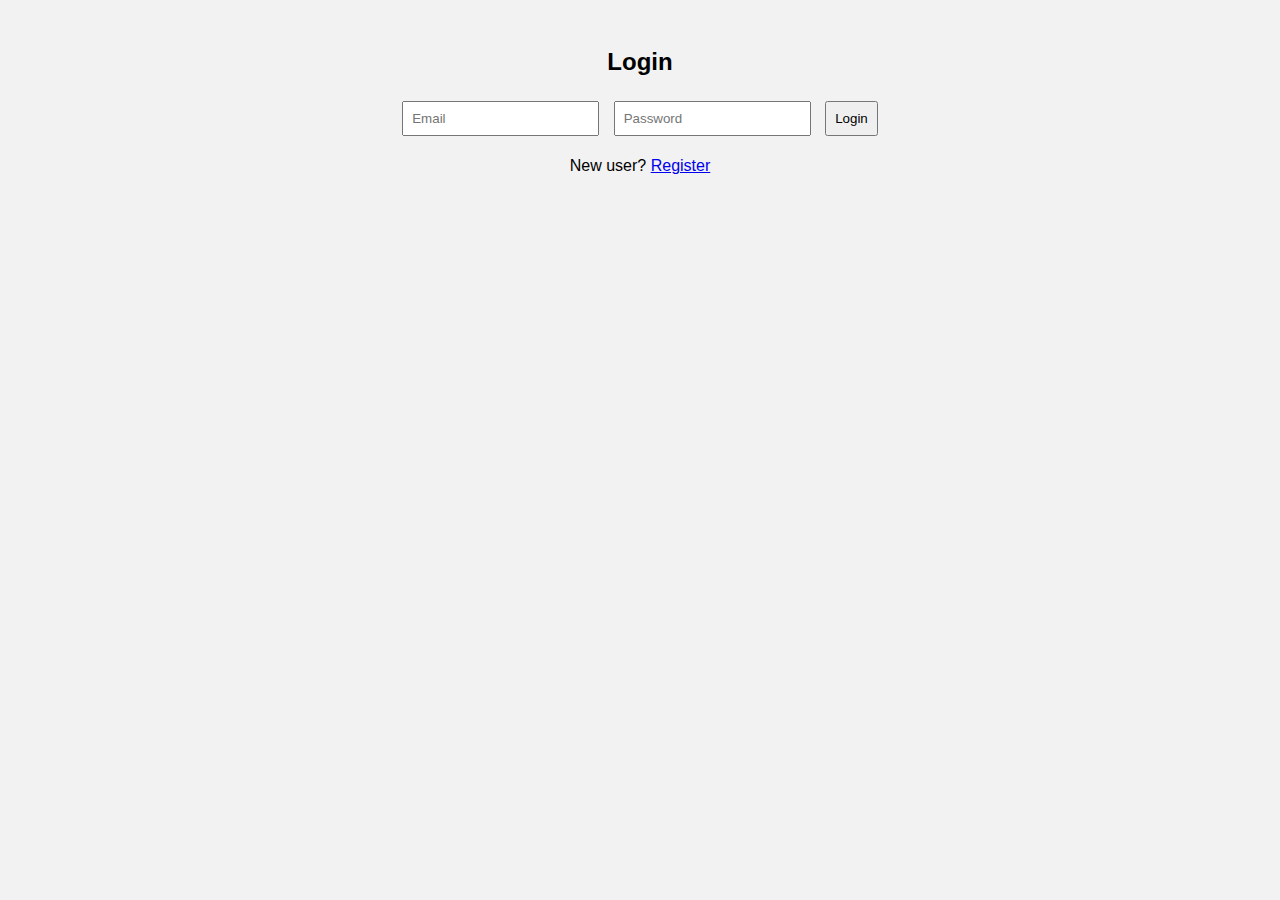
<file: index.html>
<!DOCTYPE html>
<html>
<head>
  <title>Login</title>
  <link rel="stylesheet" href="css/style.css">
</head>
<body>

<h2>Login</h2>

<input type="email" id="email" placeholder="Email">
<input type="password" id="password" placeholder="Password">
<button onclick="login()">Login</button>

<p>New user? <a href="register.html">Register</a></p>

<script src="js/auth.js"></script>
</body>
</html>
</file>
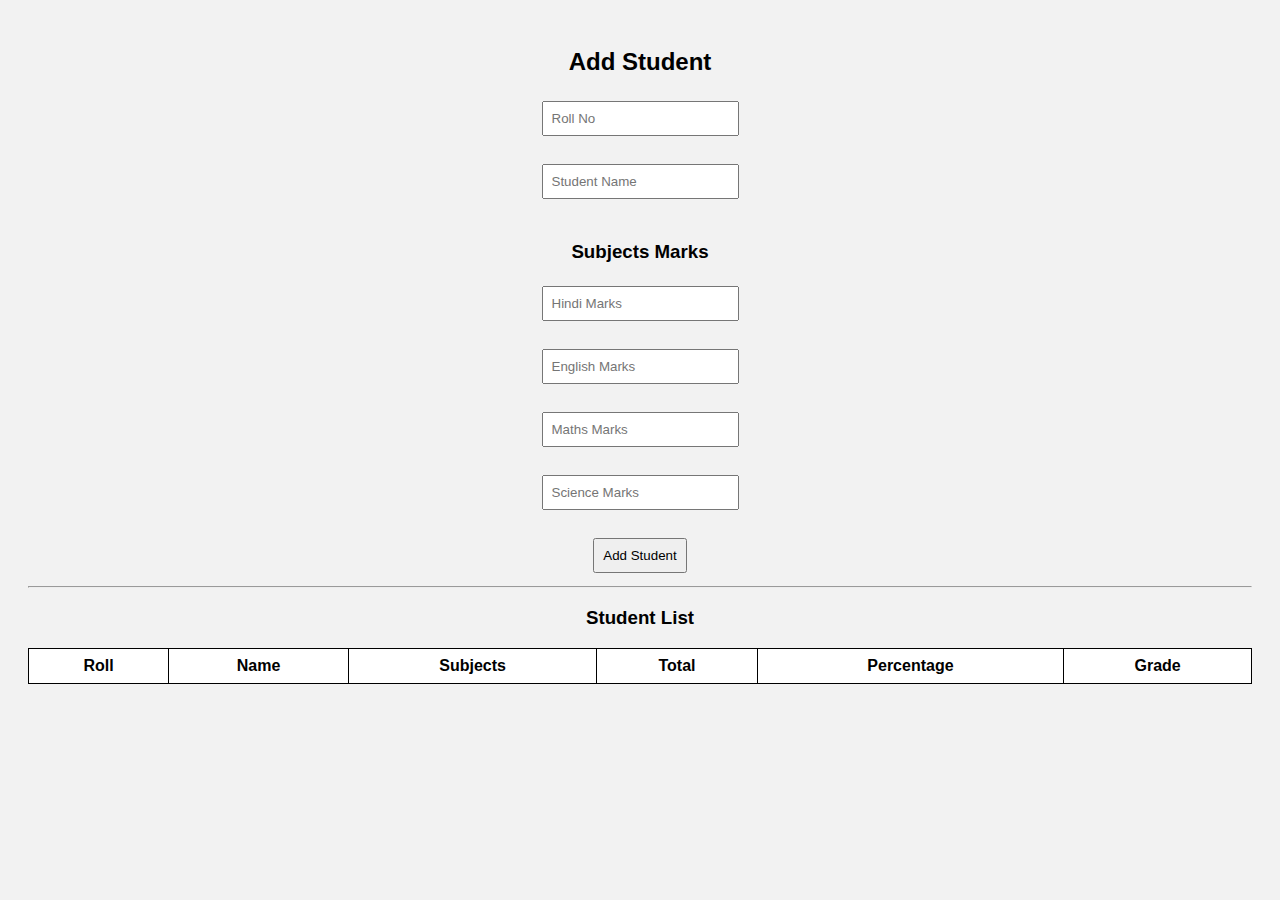
<file: add-student.html>
<!DOCTYPE html>
<html>
<head>
  <title>Add Student</title>
  <link rel="stylesheet" href="css/style.css">
</head>
<body>

<h2>Add Student</h2>

<input id="roll" placeholder="Roll No"><br><br>
<input id="name" placeholder="Student Name"><br><br>

<h3>Subjects Marks</h3>
<input type="number" id="hindi" placeholder="Hindi Marks"><br><br>
<input type="number" id="english" placeholder="English Marks"><br><br>
<input type="number" id="maths" placeholder="Maths Marks"><br><br>
<input type="number" id="science" placeholder="Science Marks"><br><br>

<button onclick="addStudent()">Add Student</button>

<hr>

<h3>Student List</h3>
<table border="1" width="100%">
  <thead>
    <tr>
      <th>Roll</th>
      <th>Name</th>
      <th>Subjects</th>
      <th>Total</th>
      <th>Percentage</th>
      <th>Grade</th>
    </tr>
  </thead>
  <tbody id="tableBody"></tbody>
</table>

<script src="js/students.js"></script>
</body>
</html>
</file>
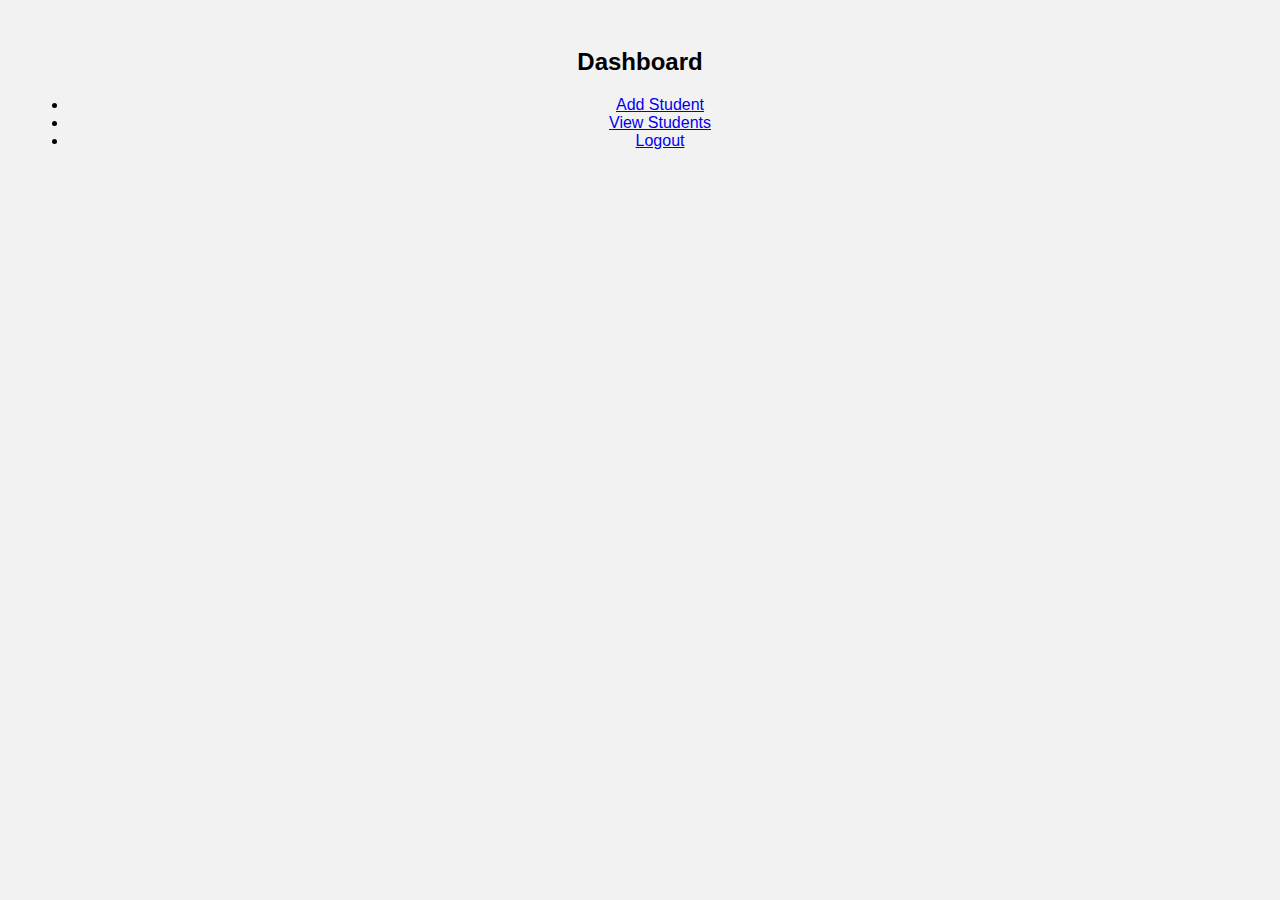
<file: dashboard.html>
<!DOCTYPE html>
<html>
<head>
<title>Dashboard</title>
<link rel="stylesheet" href="css/style.css">
</head>
<body>

<h2>Dashboard</h2>

<ul>
  <li><a href="add-student.html">Add Student</a></li>
  <li><a href="view-students.html">View Students</a></li>
  <li><a href="index.html" onclick="logout()">Logout</a></li>
</ul>

<script src="js/auth.js"></script>
</body>
</html>
</file>
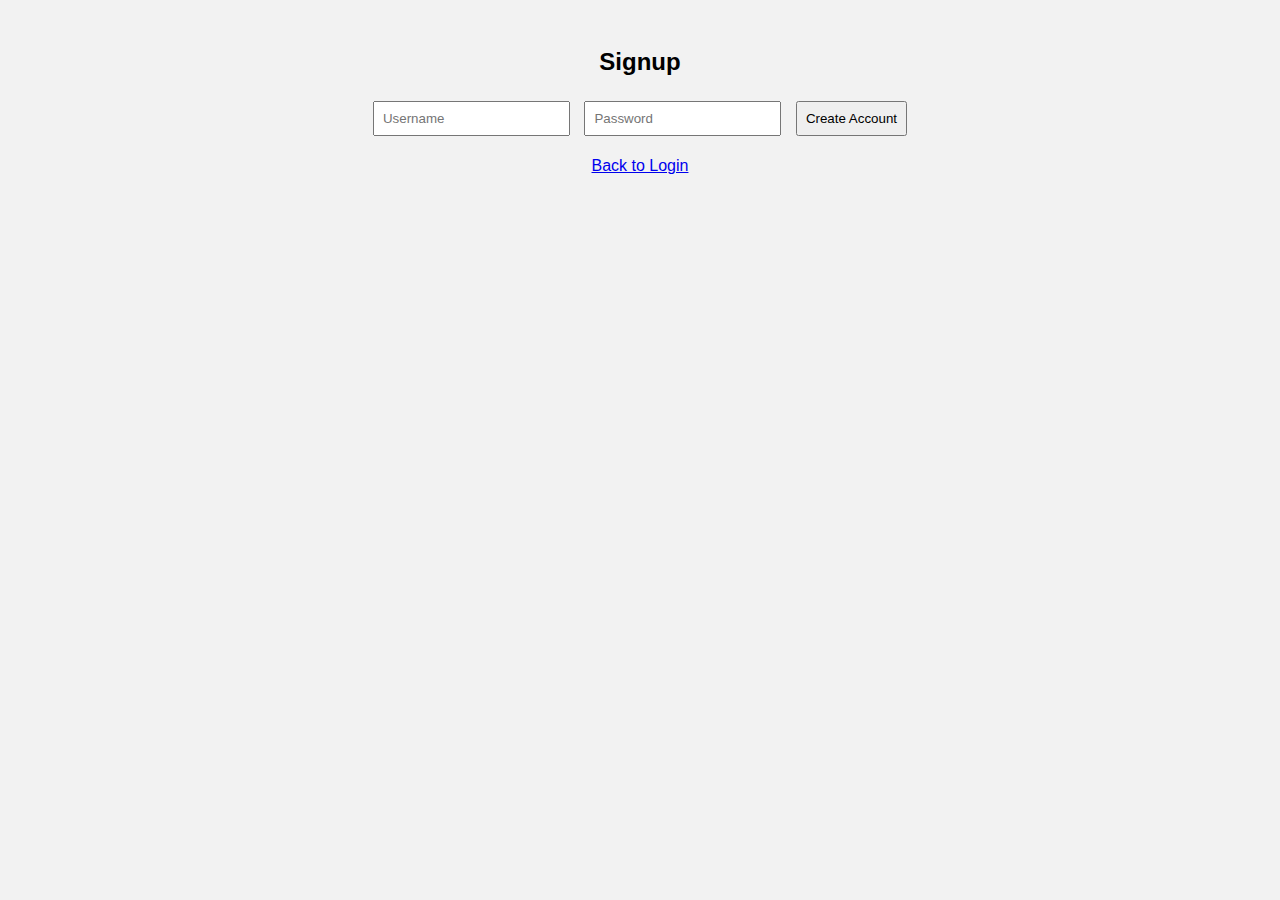
<file: signup.html>
<!DOCTYPE html>
<html>
<head>
<title>Signup</title>
<link rel="stylesheet" href="css/style.css">
</head>
<body>

<h2>Signup</h2>

<input id="signupUser" placeholder="Username">
<input id="signupPass" type="password" placeholder="Password">
<button onclick="signup()">Create Account</button>

<p><a href="index.html">Back to Login</a></p>

<script src="js/auth.js"></script>
</body>
</html>
</file>
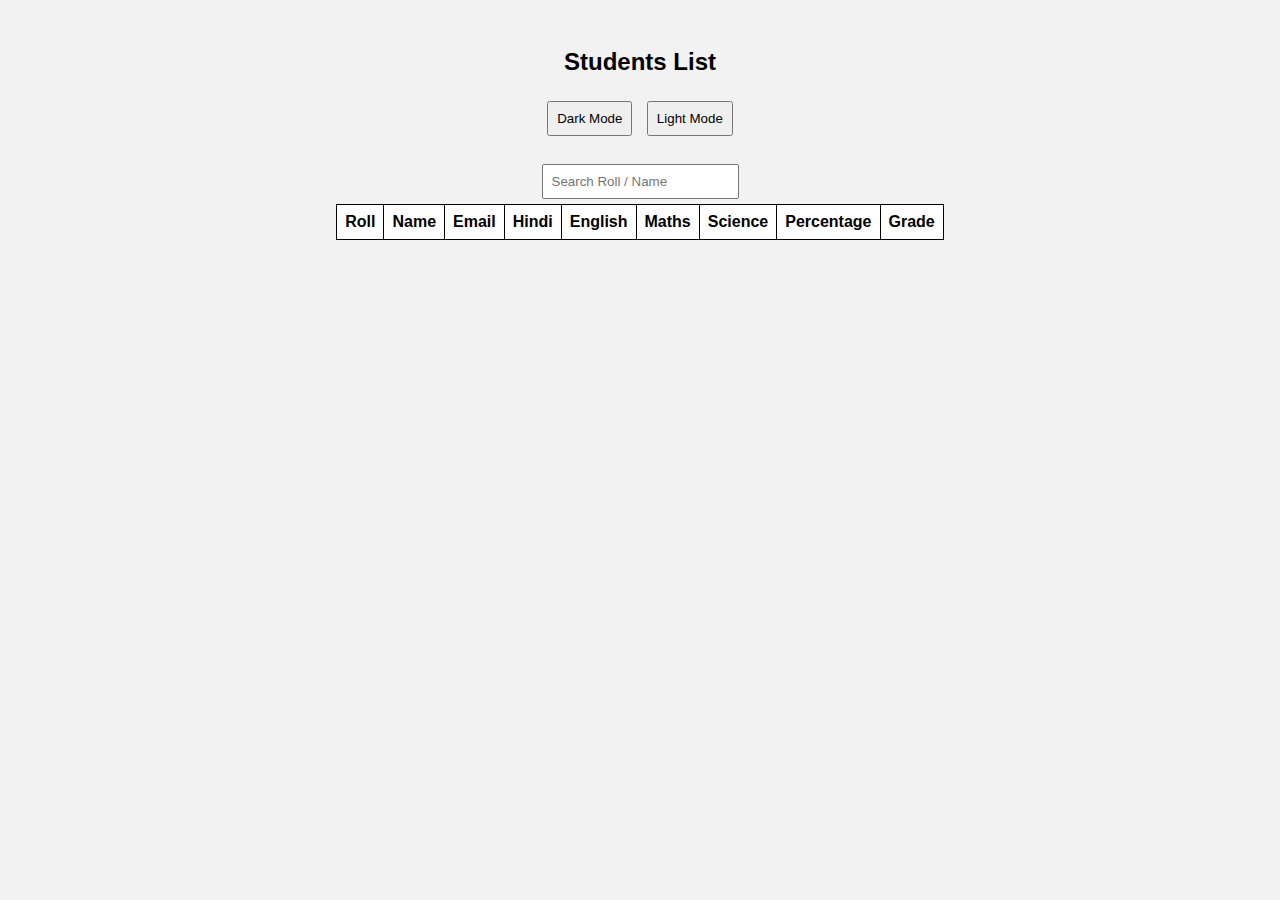
<file: view-students.html>
<!DOCTYPE html>
<html>
<head>
  <title>View Students</title>
  <link rel="stylesheet" href="css/style.css">
</head>
<body>

<h2>Students List</h2>

<!-- Theme buttons -->
<button onclick="setDark()"> Dark Mode</button>
<button onclick="setLight()"> Light Mode</button>

<br><br>

<input id="search" placeholder="Search Roll / Name" onkeyup="searchStudent()">

<table border="1">
  <thead>
    <tr>
      <th>Roll</th>
      <th>Name</th>
      <th>Email</th>
      <th>Hindi</th>
      <th>English</th>
      <th>Maths</th>
      <th>Science</th>
      <th>Percentage</th>
      <th>Grade</th>
    </tr>
  </thead>
  <tbody id="tableBody"></tbody>
</table>

<script src="js/students.js"></script>
<script src="js/theme.js"></script>
</body>
</html>
</file>
<file: css/style.css>
body {
  font-family: Arial, sans-serif;
  text-align: center;
  padding: 20px;
  background: #f2f2f2;
}

input, button {
  padding: 8px;
  margin: 5px;
}

table {
  margin: auto;
  background: white;
  border-collapse: collapse;
}

th, td {
  padding: 8px;
  border: 1px solid #000;
}

button {
  cursor: pointer;
}
</file>
